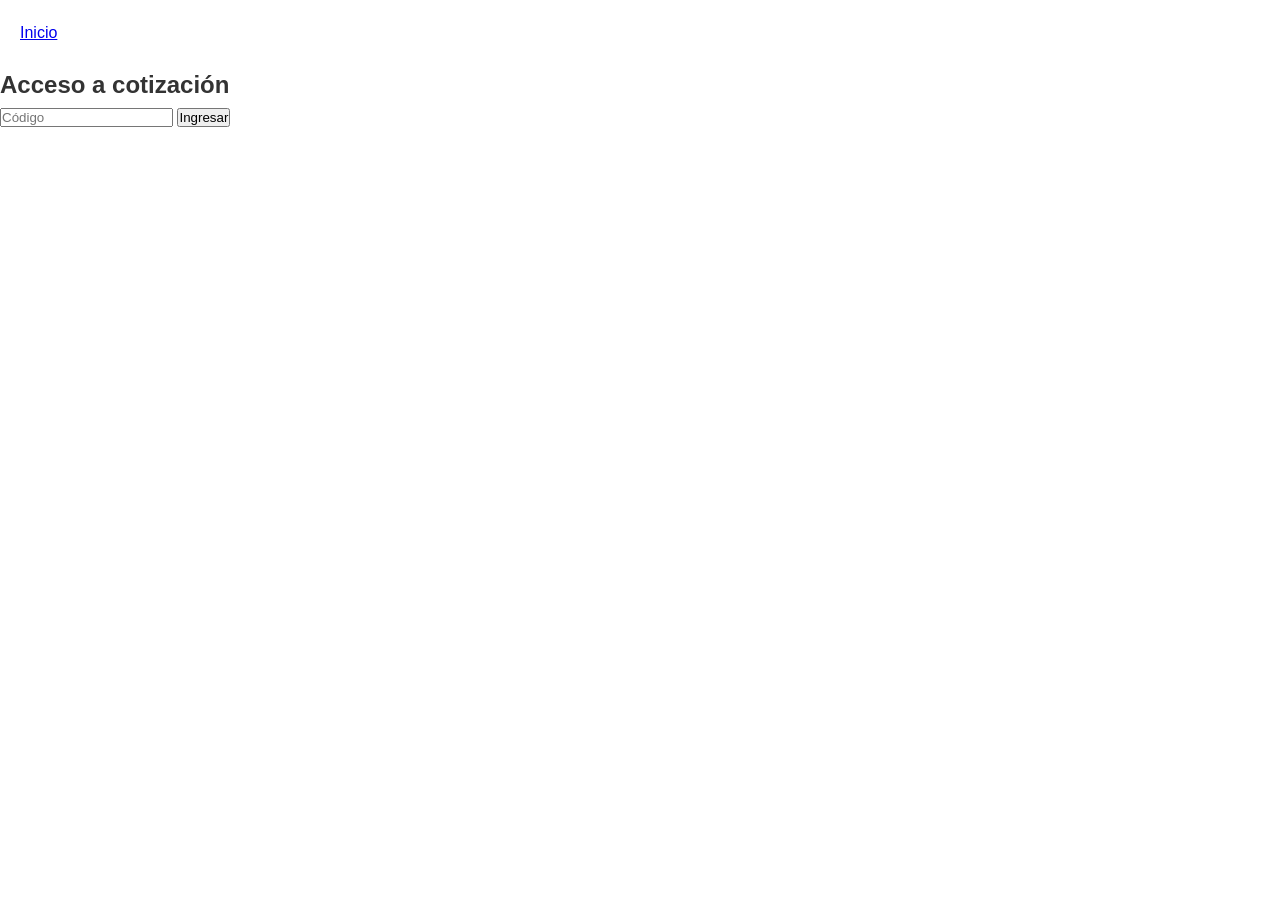
<file: quote.html>
<!DOCTYPE html>
<html lang="es">
<head>
  <meta charset="UTF-8">
  <meta name="viewport" content="width=device-width, initial-scale=1.0">
  <title>Cotización - ReyRey</title>
  <link rel="stylesheet" href="style.css">
</head>
<body>
  <header>
    <a href="index.html">Inicio</a>
  </header>

  <main>
    <section id="acceso">
      <h2>Acceso a cotización</h2>
      <input type="password" id="code" placeholder="Código">
      <button id="codeBtn">Ingresar</button>
      <p id="codeError" class="error"></p>
    </section>

    <section id="cotizador" style="display:none;">
      <h2>Selecciona opciones</h2>
      <form id="quote-form">
        <label><input type="checkbox" value="450000"> Renovación de cocina</label><br>
        <label><input type="checkbox" value="300000"> Home office</label><br>
        <label><input type="checkbox" value="200000"> Walking closet</label><br>
        <label><input type="checkbox" value="150000"> Quincho</label><br>
        <p>Total: $<span id="total">0</span></p>
      </form>
    </section>
  </main>

  <script src="quote.js"></script>
</body>
</html>
</file>
<file: style.css>
* { margin: 0; padding: 0; box-sizing: border-box; }
body { font-family: Arial, sans-serif; line-height: 1.6; color: #333; }
header { display: flex; justify-content: space-between; align-items: center; padding: 20px; }
header img { height: 50px; }
nav a { margin-left: 15px; text-decoration: none; color: #333; }
.hero { padding: 60px 20px; text-align: center; }
.gallery { padding: 40px 20px; }
.gallery .grid { display: flex; gap: 10px; flex-wrap: wrap; justify-content: center; }
.gallery img { width: 300px; height: 200px; object-fit: cover; }
.contact { padding: 40px 20px; }
.contact form { max-width: 400px; margin: 0 auto; display: flex; flex-direction: column; gap: 10px; }
.contact input, .contact textarea { padding: 8px; font-size: 1rem; }
.contact button { padding: 10px; background: #333; color: #fff; border: none; cursor: pointer; }
footer { text-align: center; padding: 20px; }
.error { color: red; }
</file>
